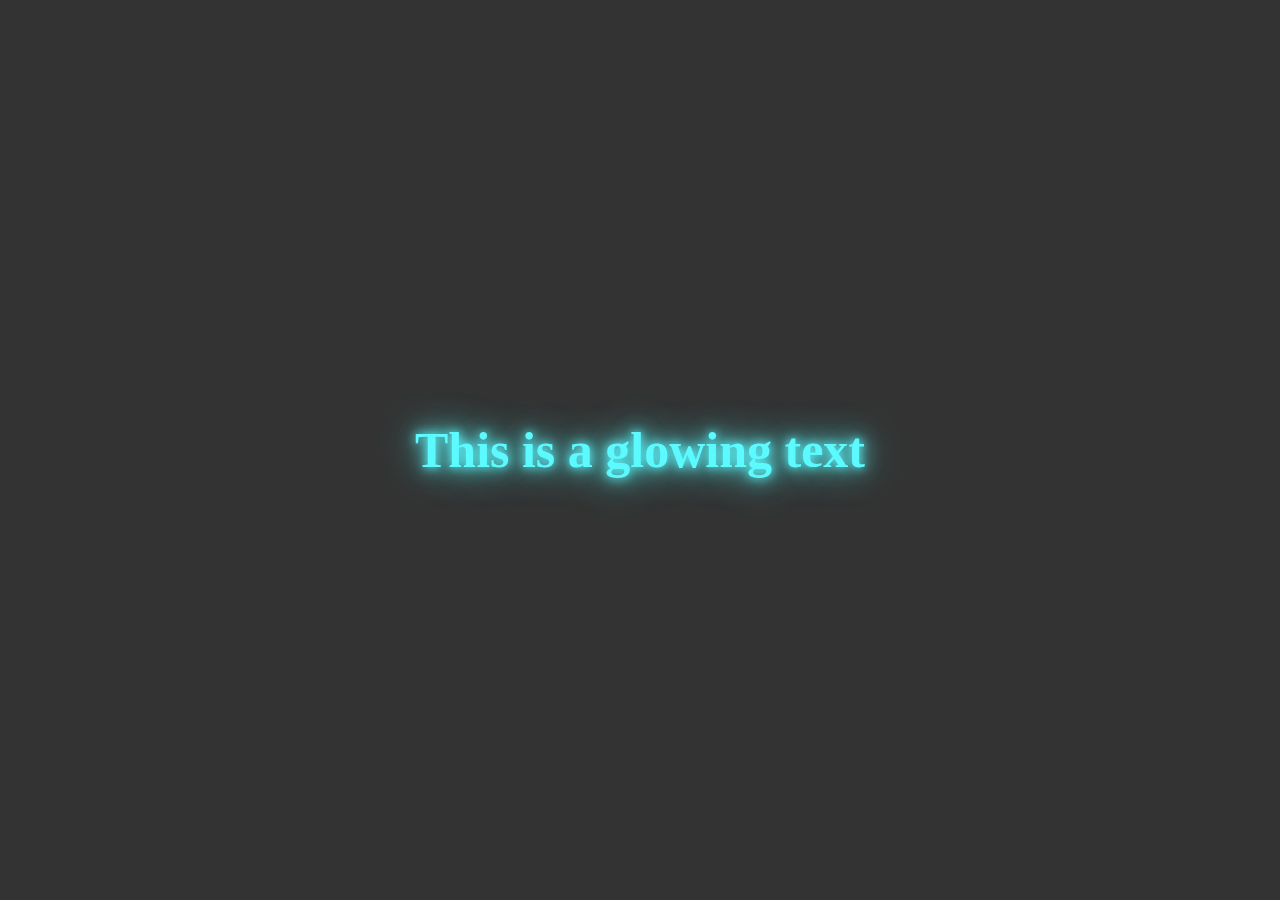
<file: Glowing Text/glowing_text.html>
<!DOCTYPE html>
<html lang="en">
<head>
    <meta charset="UTF-8">
    <meta name="viewport" content="width=device-width, initial-scale=1.0">
    <title>GLOWING TEXT</title>
    <link rel="stylesheet" href="style_glowing_text.css">
</head>
<body>
    <h1>This is a glowing text</h1>
</body>
</html>
</file>
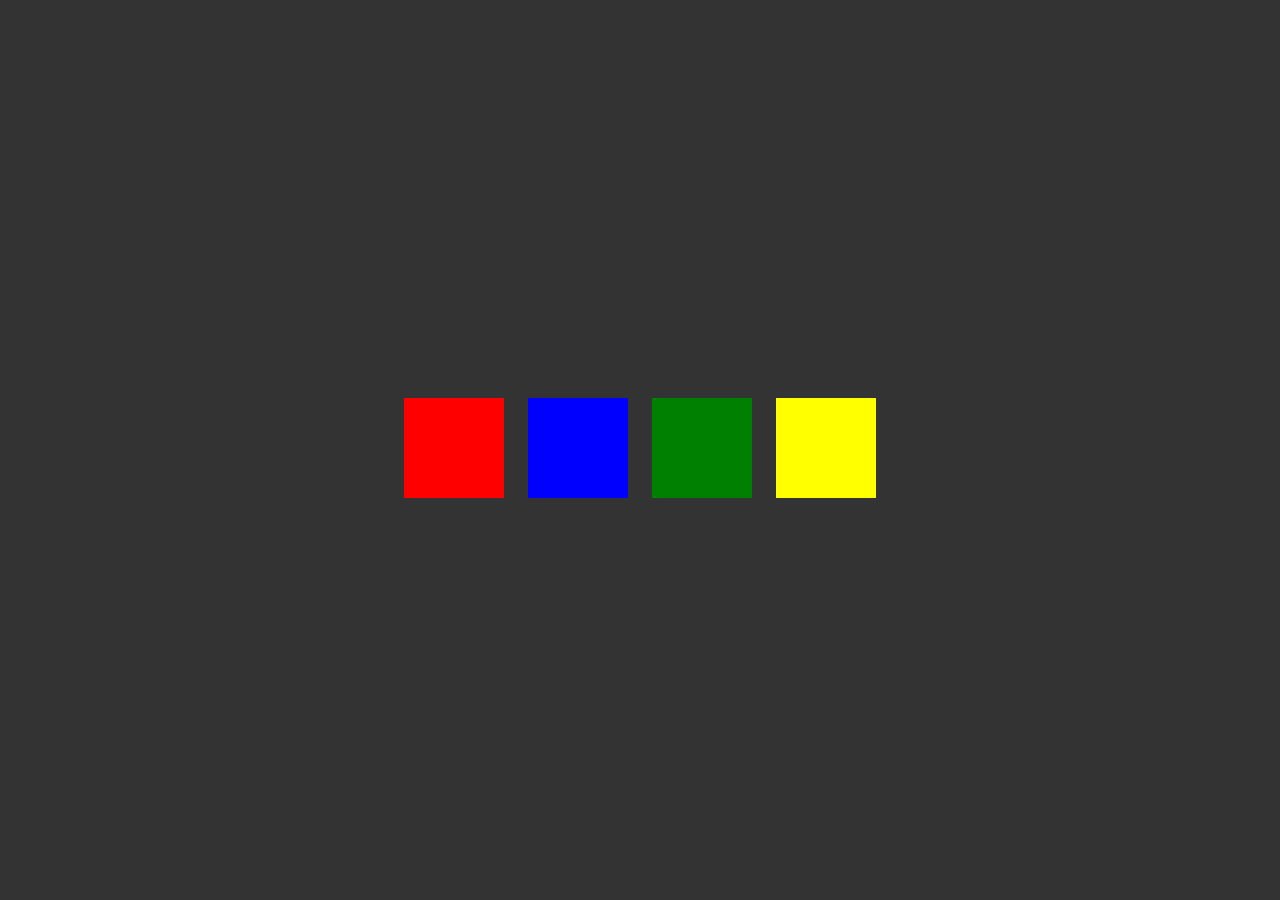
<file: Hover Effect/hover_index.html>
<!DOCTYPE html>
<html lang="en">
<head>
    <meta charset="UTF-8">
    <meta name="viewport" content="width=device-width, initial-scale=1.0">
    <title>Hover Effect on Siblings</title>
    <link rel="stylesheet" href="style.css">
</head>
<body>
    <div class="container">
        <div class="box box1"></div>
        <div class="box box2"></div>
        <div class="box box3"></div>
        <div class="box box4"></div>
    </div>
</body>
</html>
</file>
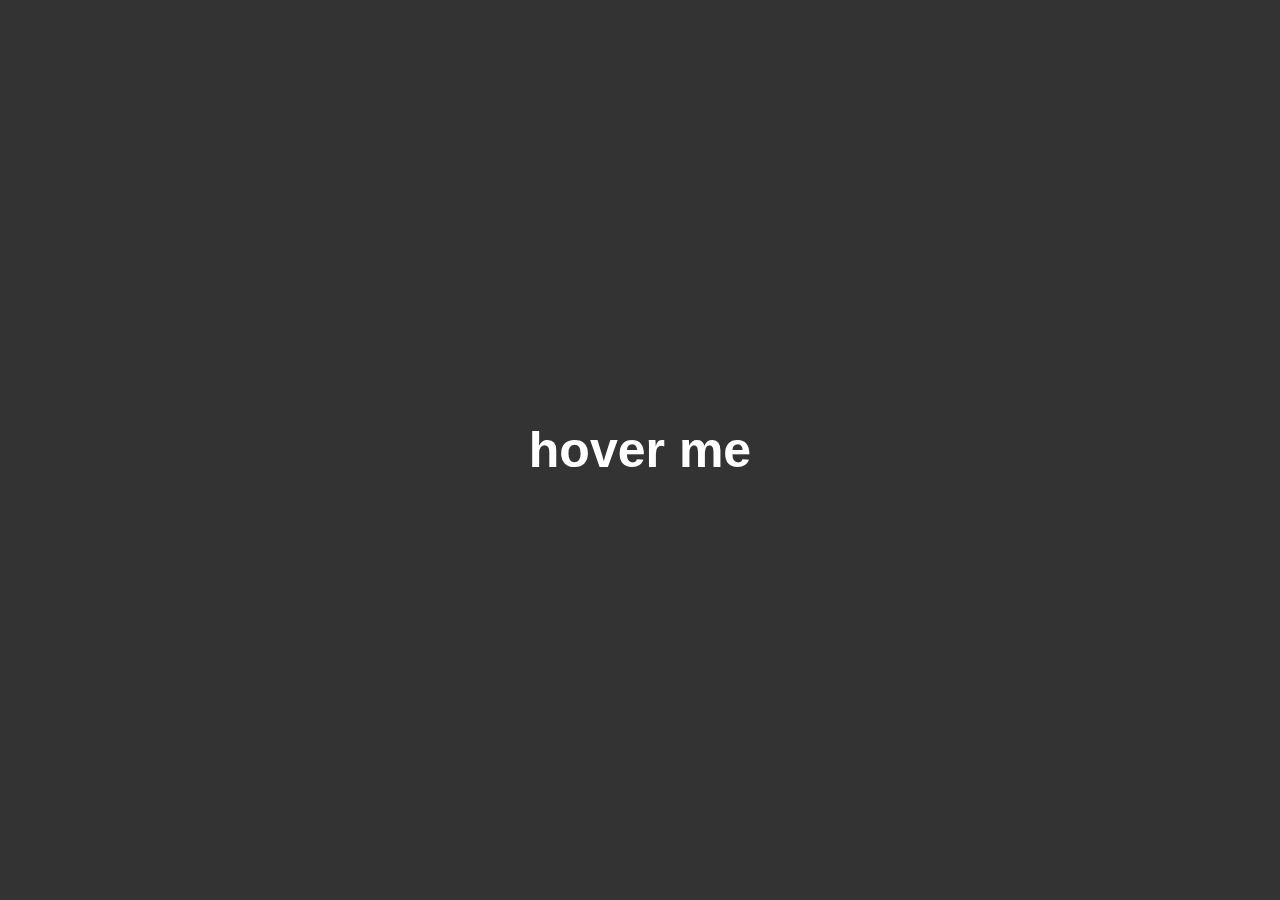
<file: Sparkle Button/sparkle_button.html>
<!DOCTYPE html>
<html lang="en">
<head>
    <meta charset="UTF-8">
    <meta name="viewport" content="width=device-width, initial-scale=1.0">
    <title>SPARKLE BUTTON</title>
    <link rel="stylesheet" href="button.css">
</head>
<body>
    <h1 class="sparkle-button">hover me</h1>
</body>
</html>
</file>
<file: Glowing Text/style_glowing_text.css>
body {
    background-color: #333333;
    display: flex;
    justify-content: center; /* horizontal centering */
    align-items: center;     /* vertical centering */
    height: 100vh;           
    margin: 0;               
}

h1 {
    text-shadow: 0px 0px 10px #5cfaff,
                 0px 0px 20px #5cfaff,
                 0px 0px 40px #5cfaff;
                 /*0px 0px 80px #5cfaff;*/
    font-size: 50px;
    color: #5cfaff;
}
</file>
<file: Hover Effect/style.css>
body {
    background-color: #333333;
    display: flex;
    justify-content: center; /* horizontal centering */
    align-items: center;     /* vertical centering */
    height: 100vh;           
    margin: 0;               
}


.box {
    transition: opacity 0.6s ease;
    width: 100px;
    height: 100px;
    margin: 10px;
    display: inline-block;
}


.container:hover > :not(:hover) {
    opacity: 0.4;
}


.box1 {
    background-color: red;
}


.box2 {
    background-color: blue;
}


.box3 {
    background-color: green;
}


.box4 {
    background-color: yellow;
}
</file>
<file: Sparkle Button/button.css>
body {
    background-color: #333333; /* Σκούρο γκρι φόντο */
    display: flex;
    justify-content: center;
    align-items: center;
    height: 100vh;
    margin: 0;
    color: #fff;
    font-family: Arial, sans-serif;
}

.sparkle-button {
    position: relative;
    font-size: 50px;
    cursor: pointer;
    user-select: none;
    text-align: center;
}

.sparkle-button::before,
.sparkle-button::after,
.sparkle-button .star1,
.sparkle-button .star2,
.sparkle-button .star3,
.sparkle-button .star4 {
    content: "★"; /* Αστεράκι */
    position: absolute;
    top: 50%; /* Κεντράρουμε τα αστέρια στο κέντρο του κειμένου */
    left: 50%;
    transform: translate(-50%, -50%);
    opacity: 0;
    font-size: 25px;
    color: #fff;
    pointer-events: none; /* Αποφυγή αλληλεπίδρασης με τα αστεράκια */
}

.sparkle-button::before {
    transform: translate(-50%, -50%) rotate(0deg) translateX(100px); /* Αστεράκι 1 */
}

.sparkle-button::after {
    transform: translate(-50%, -50%) rotate(90deg) translateX(100px); /* Αστεράκι 2 */
}

.sparkle-button .star1 {
    transform: translate(-50%, -50%) rotate(180deg) translateX(100px); /* Αστεράκι 3 */
}

.sparkle-button .star2 {
    transform: translate(-50%, -50%) rotate(270deg) translateX(100px); /* Αστεράκι 4 */
}

.sparkle-button:hover::before,
.sparkle-button:hover::after,
.sparkle-button:hover .star1,
.sparkle-button:hover .star2 {
    opacity: 1;
    animation: sparkle 2s infinite linear;
}

@keyframes sparkle {
    0% {
        transform: rotate(0deg) translateX(100px);
    }
    100% {
        transform: rotate(360deg) translateX(100px);
    }
}
</file>
